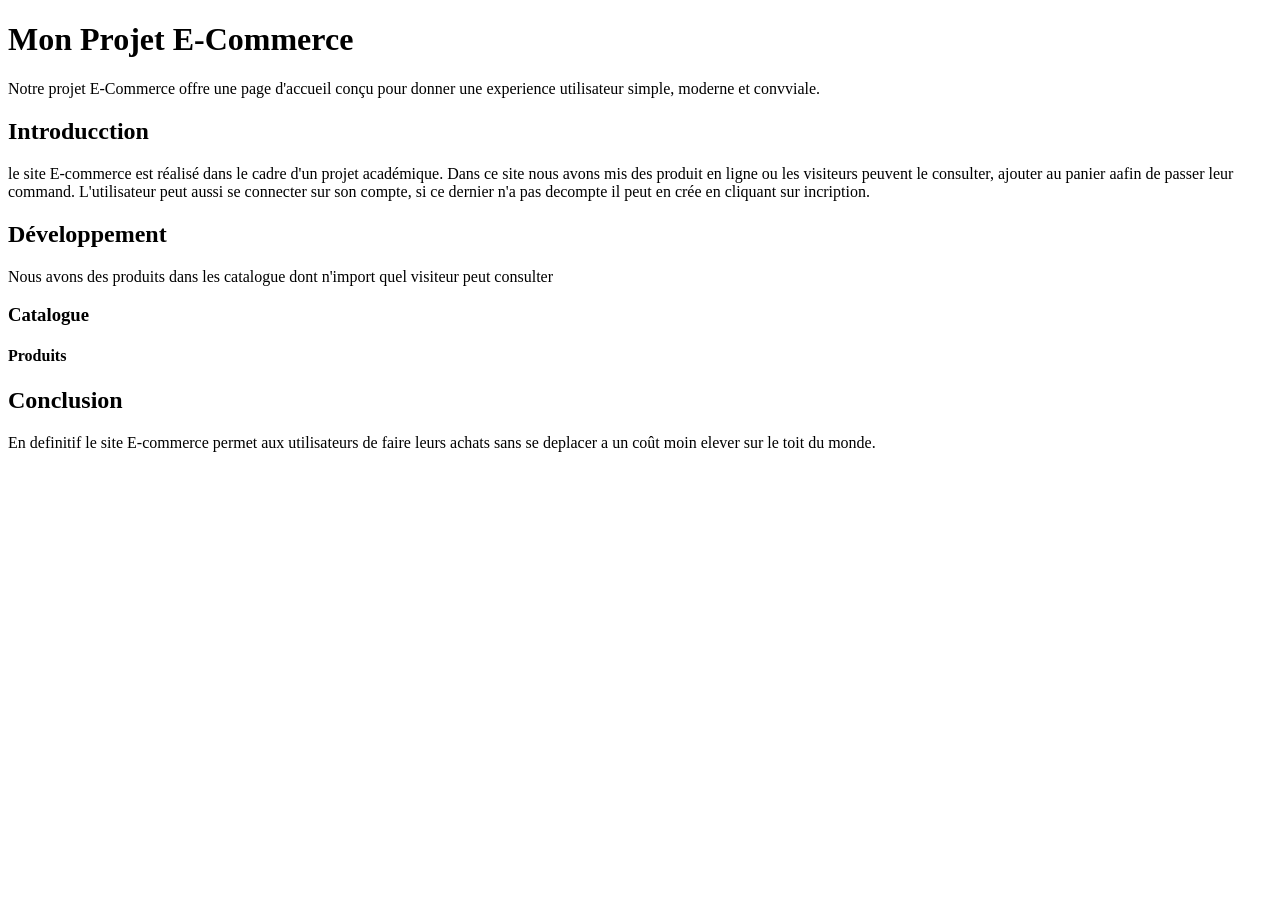
<file: index.html>
<!DOCTYPE html>
<html lang="fr">
    <head>
        <meta charset="UTF-8">
        <meta name="viewport" content="width=device-width, initial-scale=1.0">
        <title>Mon site web</title>
    </head>
    <body>
        <h1>Mon Projet E-Commerce</h1>
        <p>Notre projet E-Commerce offre une page d'accueil conçu pour donner une experience utilisateur simple, moderne et convviale.</p>
        <h2>Introducction</h2>
        <p> le site E-commerce est réalisé dans le cadre d'un projet académique. Dans ce site nous avons mis des produit en ligne ou les visiteurs peuvent le consulter, ajouter au panier aafin de passer leur command. L'utilisateur peut aussi se connecter sur son compte, si ce dernier n'a pas decompte il peut en crée en cliquant sur incription.</p>
        <h2>Développement</h2>
        <p>Nous avons des produits dans les catalogue dont n'import quel visiteur peut consulter</p>
        <h3>Catalogue</h3>
        <h4> Produits</h4>
        <h2>Conclusion</h2>
        <p>En definitif le site E-commerce permet aux utilisateurs de faire leurs achats sans se deplacer a un coût moin elever sur le toit du monde.</p>
    </body>
</html>
</file>
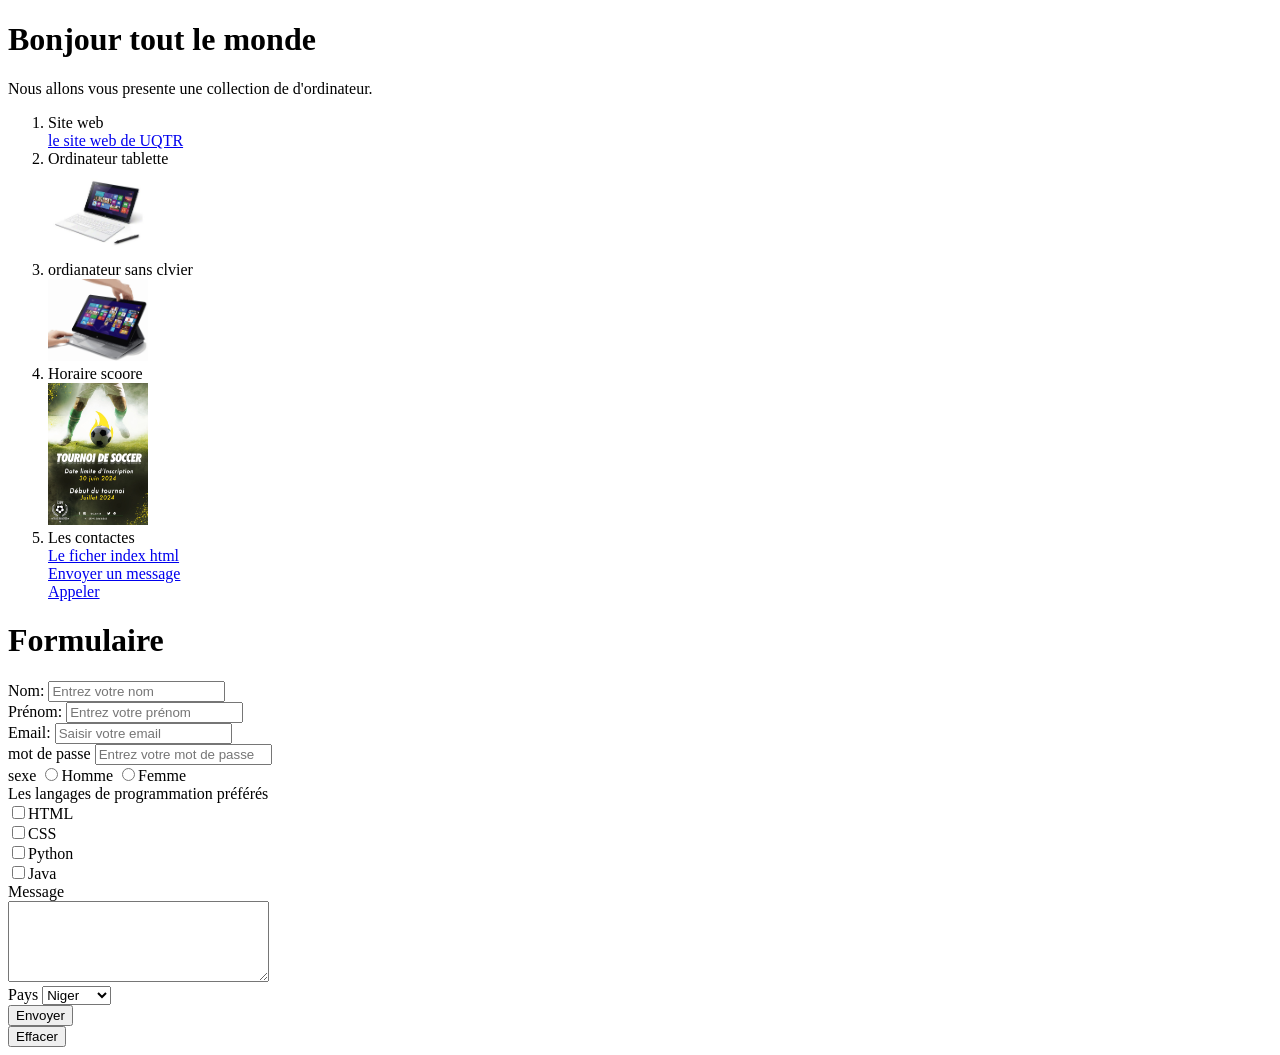
<file: exercice.html>
<!DOCTYPE html>
<html lang="fr">
    <head>
        <meta charset="UTF-8">
        <title>excercice html</title> 
    </head>
    <body>
        <h1>Bonjour tout le monde</h1>
        <p>Nous allons vous presente une collection de d'ordinateur.</p>
        <ol>
            <li>Site web</li>
            <a href="https://www.uqtr.ca" target="_blank"> le site web de UQTR</a>
            <li>Ordinateur tablette</li>
            <img src="image/3164.jpg" alt="ordianateur avec clavier et stylo" width="100">
            <li>ordianateur sans clvier</li>
            <img src="image/3165.jpg" alt="Ordinateur sans clavier" width="100">
            <li>Horaire scoore</li>
            <img src="3154.jpg" alt="soccer" width="100">
            <li>Les contactes</li>
            <a href="index.html">Le ficher index html</a>
            <br>
            <a href="mailto:test@gmail.com"> Envoyer un message</a>
            <br>
            <a href="tel:+145146550000">Appeler</a>
        </ol>
        <h1>Formulaire</h1>
        <form>
            <label for="nom">Nom: </label>
            <input type="text" id="nom" name="nom" required placeholder="Entrez votre nom"><br>
            <label for="prenom">Prénom: </label>
            <input type="text" id="prenom" name="prenom" required placeholder="Entrez votre prénom"><br>
            <label for="email">Email: </label>
            <input type="email" id="email" name="email" required placeholder="Saisir votre email"><br>
            <label for="pdm">mot de passe</label>
            <input type="password" id="pdm" name="pdm" required placeholder="Entrez votre mot de passe"><br>
            <label>sexe</label>
            <label><input type="radio" name="sexe" value="homme">Homme</label>
            <label><input type="radio" name="sexe" value="femme">Femme</label><br>
            <label>Les langages de programmation préférés</label><br>
            <label><input type="checkbox" name="langage[]" value="html">HTML</label><br>
            <label><input type="checkbox" name="langage[]" value="css">CSS</label><br>
            <label><input type="checkbox" name="langage[]" value="python">Python</label><br>
            <label><input type="checkbox" name="langage[]" value="java">Java</label><br>
            <label for="message">Message</label><br>
            <textarea id="message" name="message" rows="5" cols="30"></textarea><br>
             <label for="pays">Pays</label>
            <select id="pays" name="pays">
                <option value="niger">Niger</option>
                <option value="benin">Bénin</option>
                <option value="tunisie">Tunisie</option>
                <option value="france">France</option>
                <option value="canada">Canada</option>
            </select><br>
            <button type="submit">Envoyer</button><br>
            <button type="reset">Effacer</buton>

        </form>
    </body>
</html>
</file>
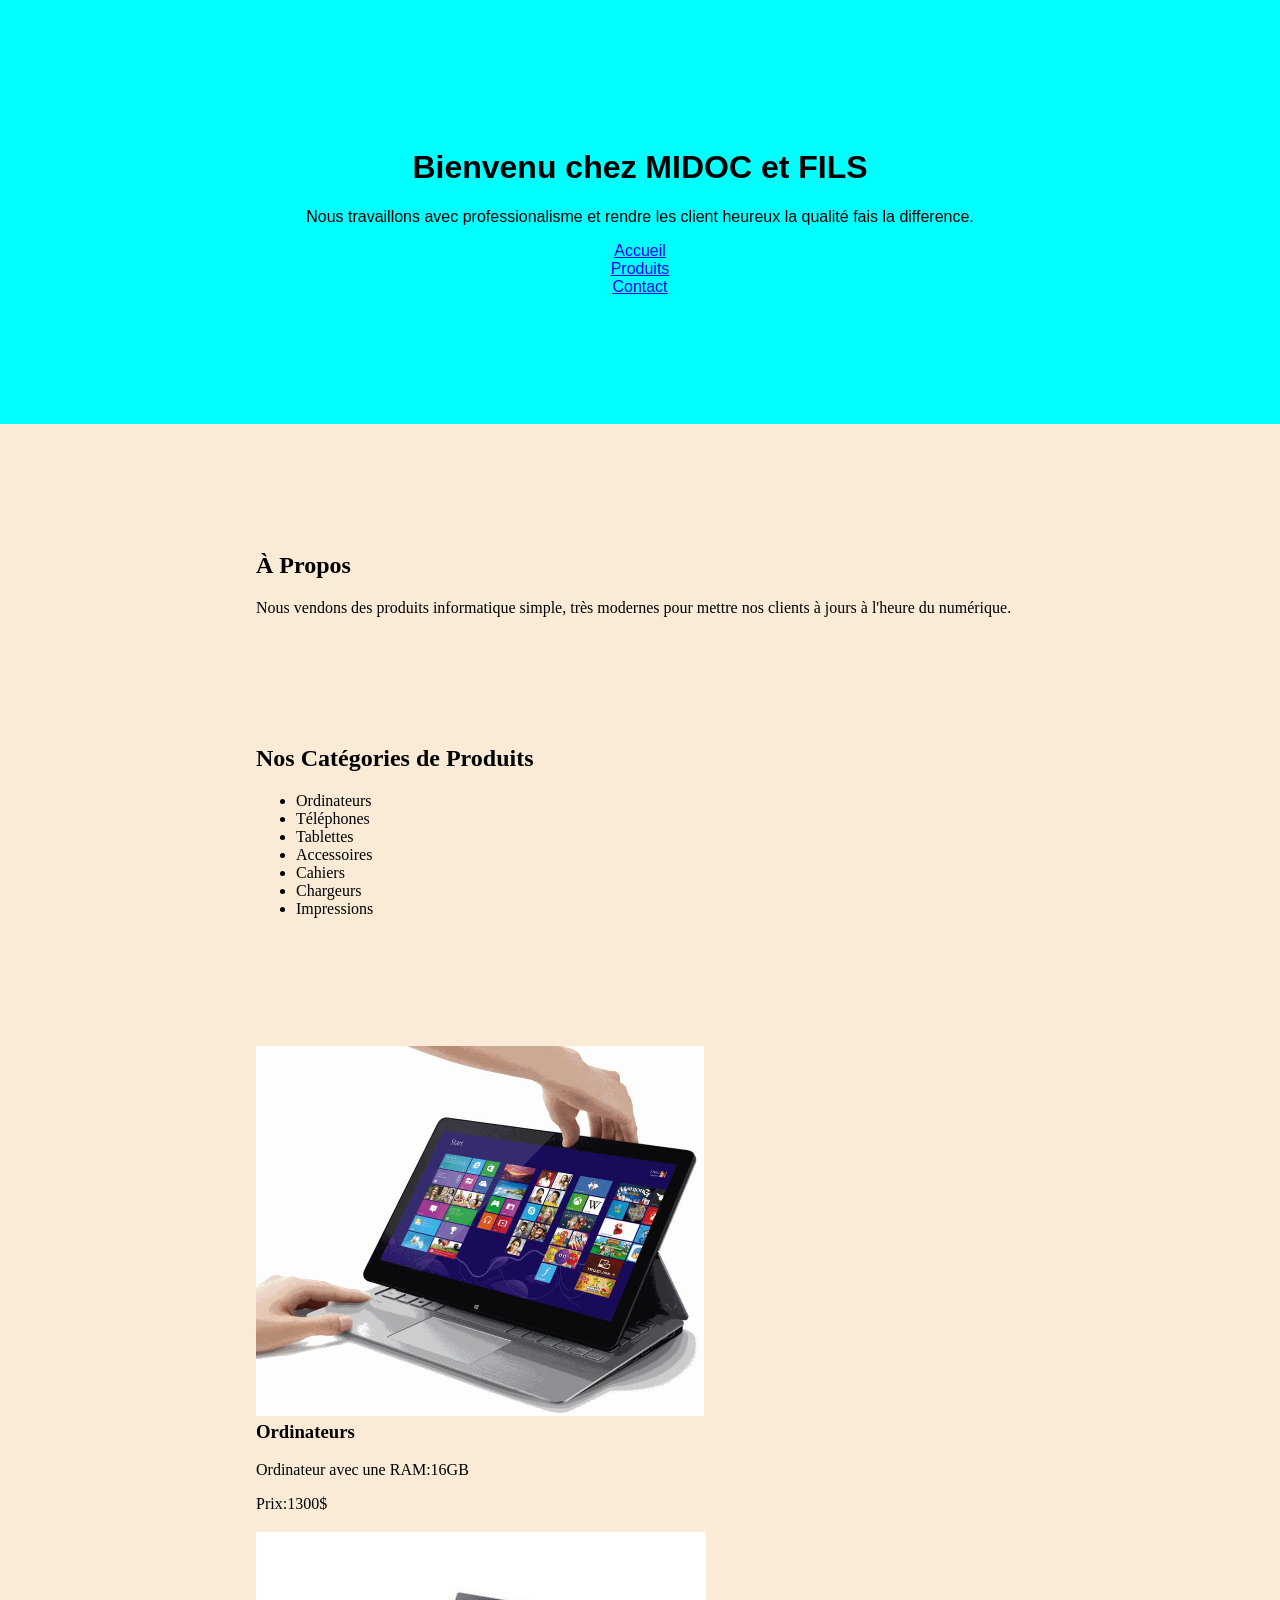
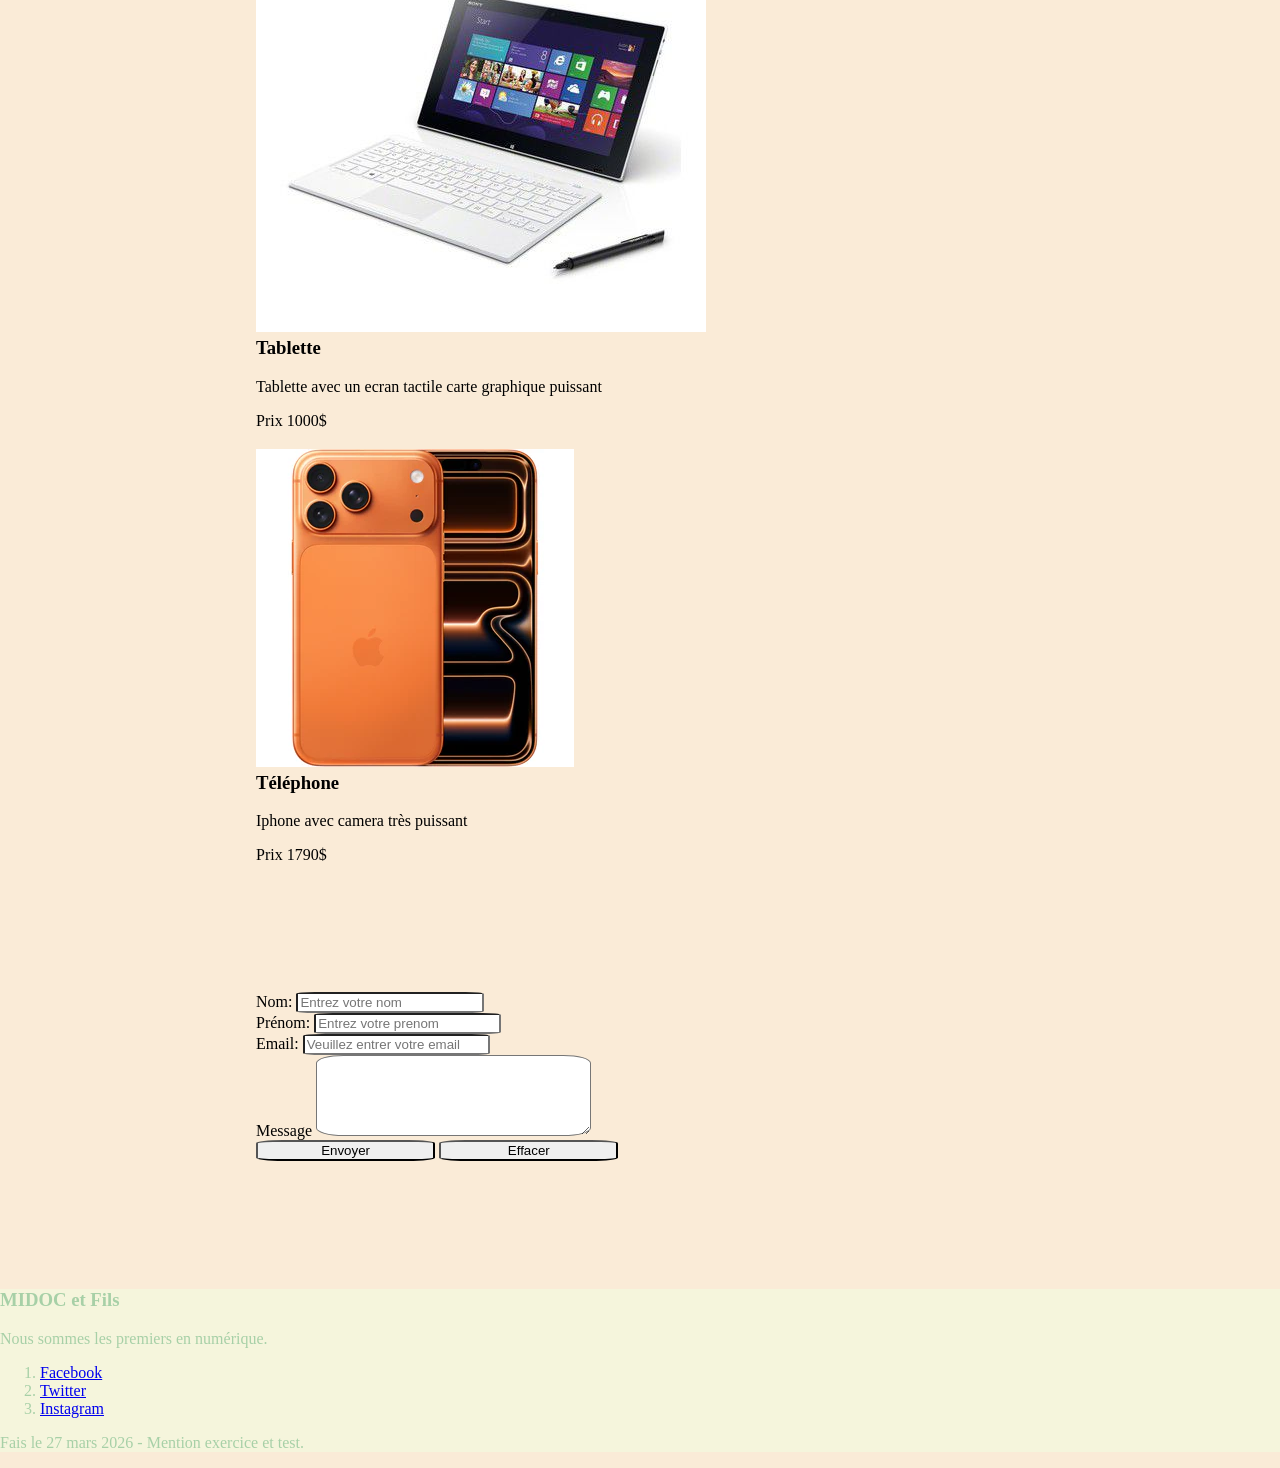
<file: mini_test.html>
<!DOCTYPE html>
<html lang="fr">
    <head>
        <meta charset="UTF-8">
        <meta name="viewport" content="width = device-width, initial-scale=1.0">
        <title>midoc shop</title>
        <link rel="stylesheet" href="style.css">
    </head>
    <body>
        <header>
            <h1>Bienvenu chez MIDOC et FILS</h1>
            <p>Nous travaillons avec professionalisme et rendre les client heureux <span> la qualité fais la difference.</span></p>
            <nav>
                
                <a href="#">Accueil</a><br>
                <a href="#">Produits</a><br>
                <a href="#">Contact</a>
            
                
            </nav>
        </header>
        <main>
            <section>
                <h2> À Propos</h2>
                <p>Nous vendons des produits informatique simple, très modernes pour mettre nos clients à jours à l'heure du numérique.</p>
            </section>
            <section>
                <h2>Nos Catégories de Produits</h2>
                <ul>
                    <li>Ordinateurs</li>
                    <li>Téléphones</li>
                    <li>Tablettes</li>
                    <li>Accessoires</li>
                    <li>Cahiers</li>
                    <li>Chargeurs</li>
                    <li>Impressions</li>
                </ul>
            </section>
            <section>
                <div>
                    <h3><img src="image/3165.jpg" width="50%"><br>Ordinateurs</h3>
                    <p>Ordinateur avec une RAM:16GB</p>
                    <P>Prix:<span>1300</span>$</P>
                </div>
                <div>
                    <h3><img src="image/3164.jpg"><br>Tablette</h3>
                    <p>Tablette avec un ecran tactile carte graphique puissant</p>
                    <p>Prix <span>1000</span>$</p>
                </div>
                <div>
                    <h3><img src="8a90ff79b38fd229bc84d3ecdaac345812e5ff40_square3136010_1_fd91b7fc-eb24-4189-adc2-3fd0c554cb4c_159x@2x.progressive.webp"><br>Téléphone</h3>
                    <p>Iphone avec camera très puissant</p>
                    <p>Prix <span>1790</span>$</p>
                </div>
            </section>
            <section>
                <form>
                    <label for="nom">Nom:</label>
                    <input type="text" id="nom" name="nom" placeholder="Entrez votre nom" required><br>
                    <label for="prenom">Prénom:</label>
                    <input type="text"  id="prenom" name="prenom" required placeholder="Entrez votre prenom"><br>
                    <label for="email">Email:</label>
                    <input type="email" id="email" name="email" required placeholder="Veuillez entrer votre email"><br>
                    <label for="message">Message</label>
                    <textarea id="message" name="message" rows="5" cols="10"></textarea><br>
                    <button type="submit">Envoyer</button>
                    <button type="reset">Effacer</button>
                </form>
            </section>
        </main>
        <footer>
            <h3>MIDOC et Fils</h3>
            <p>Nous sommes les premiers en numérique.</p>
            <div>
                <ol>
                    <li><a href="#">Facebook</a></li>
                    <li><a href="#">Twitter</a></li>
                    <li><a href="#">Instagram</a></li>
                </ol>
            </div>
            <div>
                <p>Fais le 27 mars 2026 - Mention exercice et test.</p>
            </div>
        </footer>
    </body>
</html>
</file>
<file: style.css>
body{
    background-color: antiquewhite;
    font-family: Georgia, 'Times New Roman', Times, serif;
    margin: auto;
}
header{
    background-color: aqua;
    font-family: Verdana, Geneva, Tahoma, sans-serif;
    padding: 10%;
    text-align: center;
}
section{
    border: 15px;
    margin: 10%;
    padding-left: 10%;
}
image{
    width: 15%;
}
input{
    border-radius: 10%;
    width: 20%;
}
textarea{
    border-radius: 10%;
    width: 30%;
}
button{
    border-radius: 15%;
    width: 20%;
}
footer{
    background-color: beige;
    color:rgb(167, 208, 167);
}
</file>
